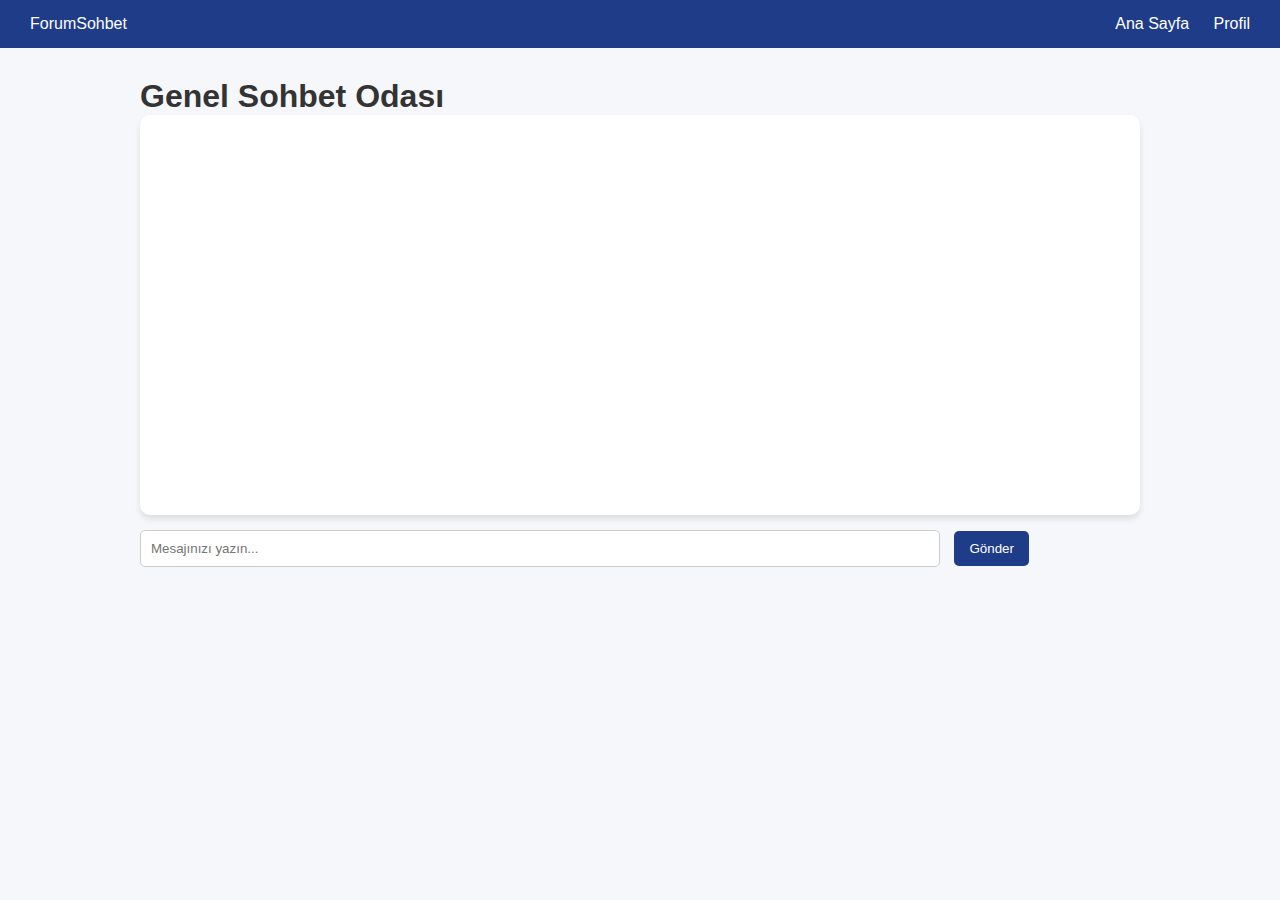
<file: index.html>
<!DOCTYPE html>
<html lang="tr">
<head>
  <meta charset="UTF-8">
  <meta name="viewport" content="width=device-width, initial-scale=1.0">
  <title>Ana Sayfa - Sohbet</title>
  <link rel="stylesheet" href="style.css">
</head>
<body>

<nav>
  <div>ForumSohbet</div>
  <div>
    <a href="index.html">Ana Sayfa</a>
    <a href="profile.html">Profil</a>
  </div>
</nav>

<div class="container">
  <h1>Genel Sohbet Odası</h1>
  <div class="chat-box" id="chatBox"></div>
  
  <input type="text" id="messageInput" placeholder="Mesajınızı yazın...">
  <button onclick="sendMessage()">Gönder</button>
</div>

<script src="script.js"></script>
</body>
</html>
</file>
<file: style.css>
* {
  margin: 0;
  padding: 0;
  box-sizing: border-box;
  font-family: 'Roboto', sans-serif;
}

body {
  background-color: #f5f7fa;
  color: #333;
}

nav {
  background-color: #1f3c88;
  padding: 15px 30px;
  color: white;
  display: flex;
  justify-content: space-between;
}

nav a {
  color: white;
  text-decoration: none;
  margin-left: 20px;
  font-weight: 500;
}

.container {
  width: 90%;
  max-width: 1000px;
  margin: 30px auto;
}

.chat-box {
  background: white;
  border-radius: 10px;
  padding: 20px;
  height: 400px;
  overflow-y: scroll;
  box-shadow: 0 4px 6px rgba(0,0,0,0.1);
}

.message {
  background: #e1e5f2;
  padding: 10px 15px;
  border-radius: 8px;
  margin-bottom: 10px;
  width: fit-content;
  max-width: 80%;
}

input[type="text"] {
  width: 80%;
  padding: 10px;
  margin-top: 15px;
  border-radius: 5px;
  border: 1px solid #ccc;
}

button {
  padding: 10px 15px;
  margin-left: 10px;
  border: none;
  background-color: #1f3c88;
  color: white;
  border-radius: 5px;
  cursor: pointer;
}

button:hover {
  background-color: #162a5c;
}

.profile-card {
  background: white;
  padding: 30px;
  border-radius: 10px;
  max-width: 500px;
  margin: auto;
  text-align: center;
  box-shadow: 0 4px 6px rgba(0,0,0,0.1);
}

.profile-card img {
  width: 120px;
  height: 120px;
  border-radius: 50%;
  margin-bottom: 15px;
}

.profile-card h2 {
  margin-bottom: 10px;
}

.profile-card p {
  color: #555;
}
</file>
